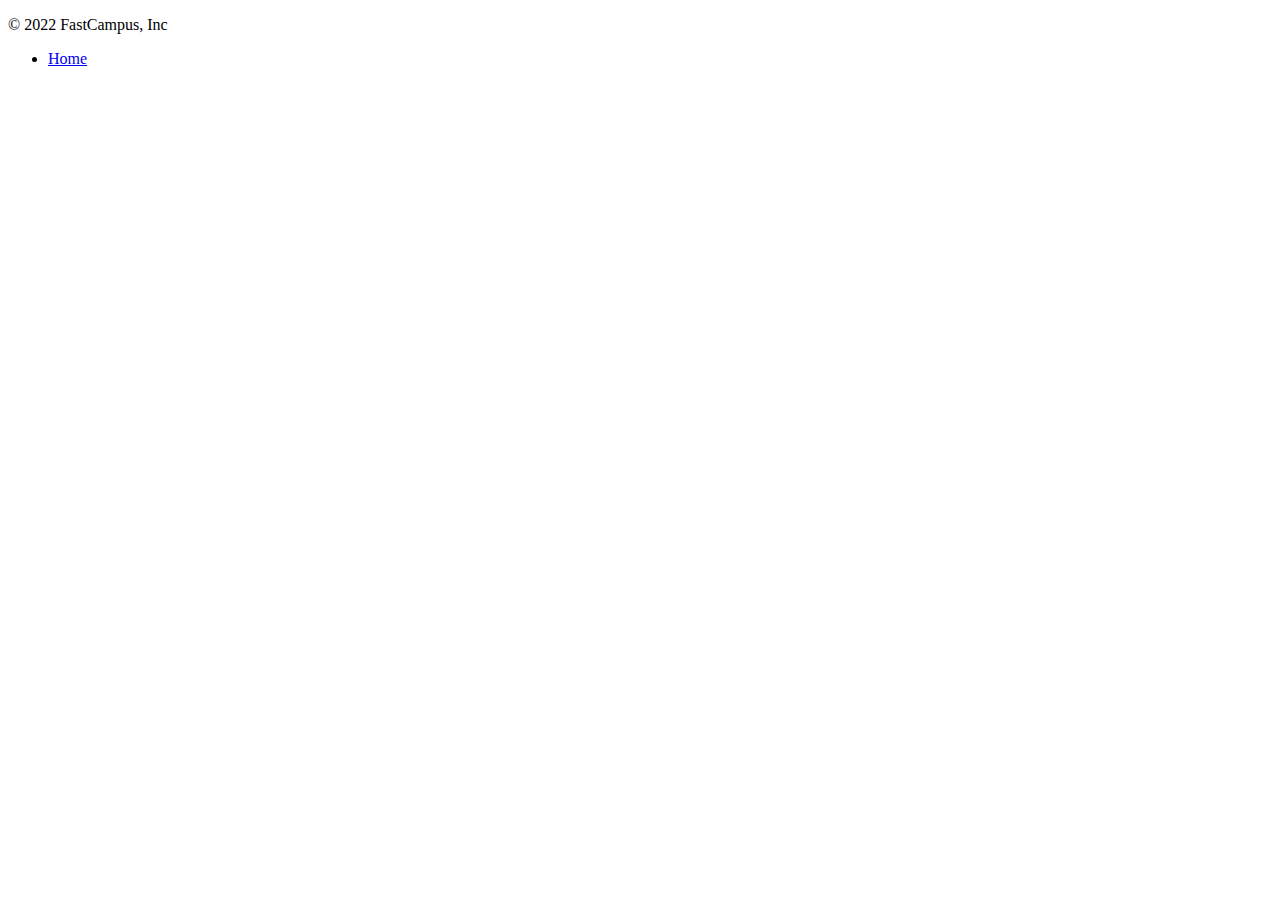
<file: src/main/resources/templates/footer.html>
<!DOCTYPE html>
<html lang="ko">
<head>
    <meta charset="UTF-8">
    <title>Footer template</title>
</head>

<body>
<footer class="container d-flex flex-wrap justify-content-between align-items-center py-3 my-4 border-top">
    <p class="col-md-4 mb-0 text-muted">&copy; 2022 FastCampus, Inc</p>

    <ul class="nav col-md-4 justify-content-end">
        <li class="nav-item"><a href="/" class="nav-link px-2 text-muted">Home</a></li>
    </ul>
</footer>
</body>
</html>
</file>
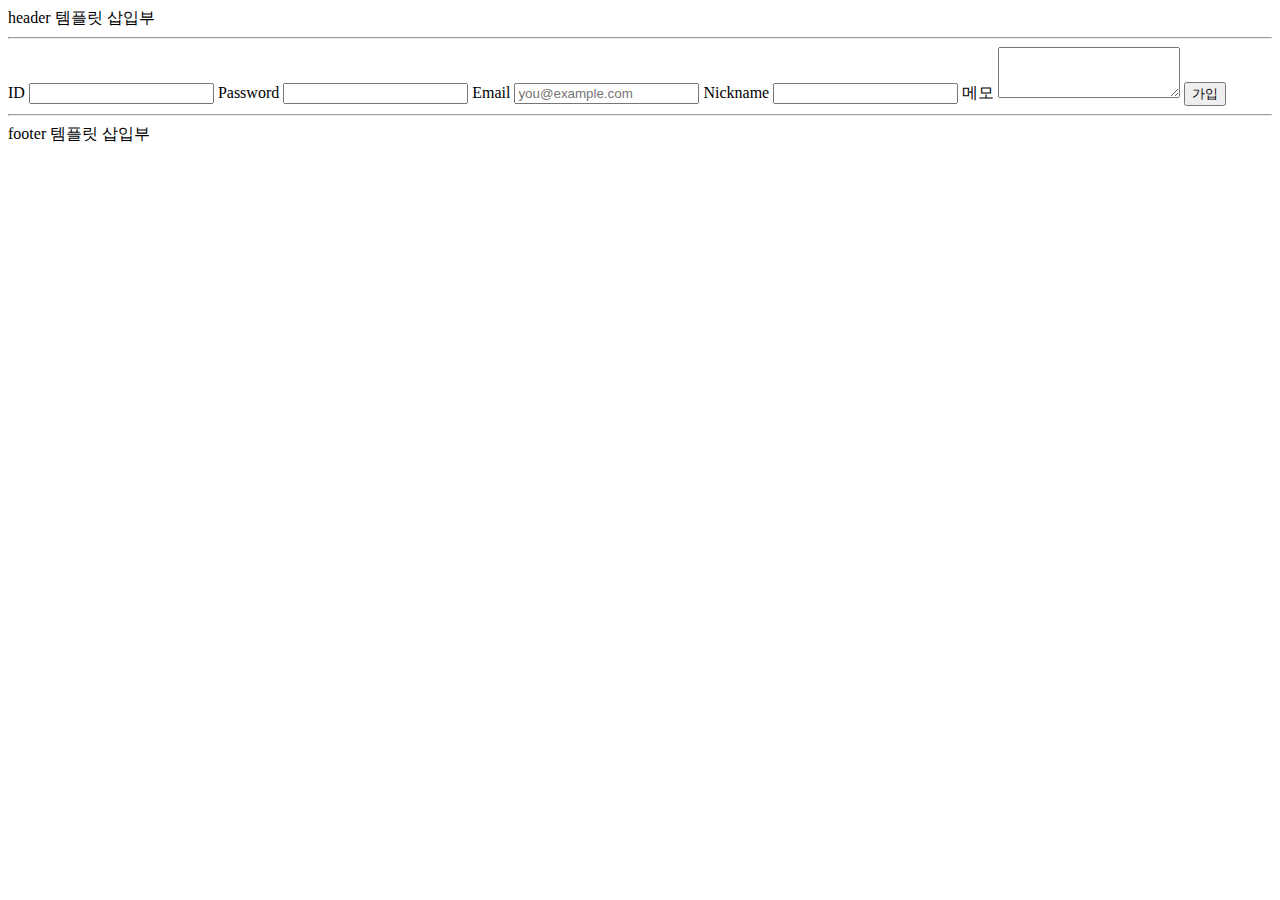
<file: src/main/resources/templates/sign-up.html>
<!DOCTYPE html>
<html lang="ko">
<head>
    <meta charset="UTF-8">
    <title>회원 가입</title>
</head>
<body>
<header>
    header 템플릿 삽입부
    <hr>
</header>

<form>
    <label for="userId">ID</label>
    <input id="userId" type="text" required>
    <label for="password">Password</label>
    <input id="password" type="password" required>
    <label for="email">Email</label>
    <input id="email" type="email" placeholder="you@example.com">
    <label for="nickname">Nickname</label>
    <input id="nickname" type="text">
    <label for="memo">메모</label>
    <textarea id="memo" rows="3"></textarea>
    <button type="submit">가입</button>
</form>

<footer>
    <hr>
    footer 템플릿 삽입부
</footer>

</body>
</html>
</file>
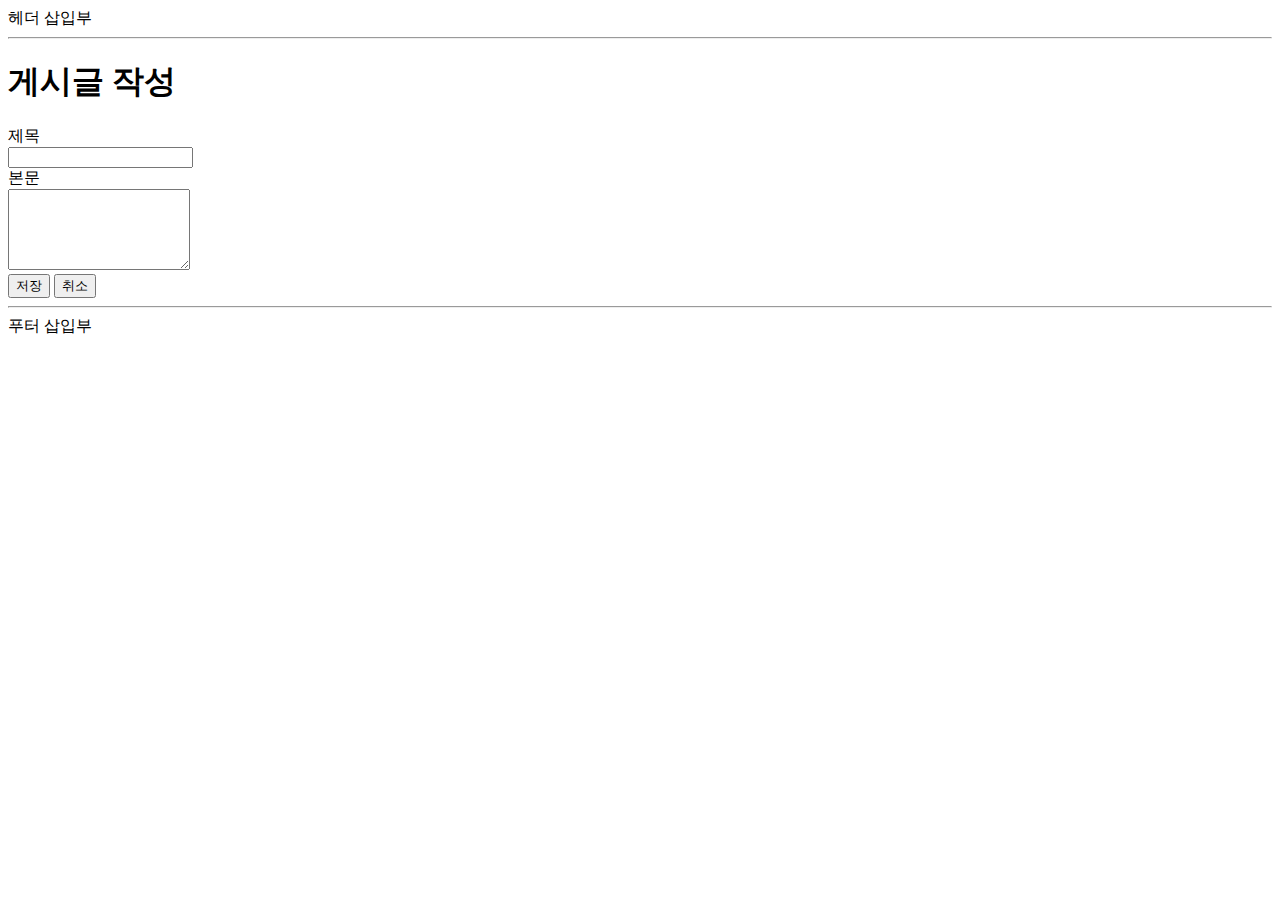
<file: src/main/resources/templates/articles/form.html>
<!DOCTYPE html>
<html lang="ko">
<head>
    <meta charset="UTF-8">
    <meta name="viewport" content="width=device-width, initial-scale=1">
    <meta name="description" content="">
    <meta name="author" content="Uno Kim">
    <title>새 게시글 등록</title>

    <link href="https://cdn.jsdelivr.net/npm/bootstrap@5.2.0-beta1/dist/css/bootstrap.min.css" rel="stylesheet" integrity="sha384-0evHe/X+R7YkIZDRvuzKMRqM+OrBnVFBL6DOitfPri4tjfHxaWutUpFmBp4vmVor" crossorigin="anonymous">
</head>

<body>

<header id="header">
    헤더 삽입부
    <hr>
</header>

<div class="container">
    <header id="article-form-header" class="py-5 text-center">
        <h1>게시글 작성</h1>
    </header>

    <form id="article-form">
        <div class="row mb-3 justify-content-md-center">
            <label for="title" class="col-sm-2 col-lg-1 col-form-label text-sm-end">제목</label>
            <div class="col-sm-8 col-lg-9">
                <input type="text" class="form-control" id="title" name="title" required>
            </div>
        </div>
        <div class="row mb-3 justify-content-md-center">
            <label for="content" class="col-sm-2 col-lg-1 col-form-label text-sm-end">본문</label>
            <div class="col-sm-8 col-lg-9">
                <textarea class="form-control" id="content" name="content" rows="5" required></textarea>
            </div>
        </div>

        <div class="row mb-5 justify-content-md-center">
            <div class="col-sm-10 d-grid gap-2 d-sm-flex justify-content-sm-end">
                <button type="submit" class="btn btn-primary" id="submit-button">저장</button>
                <button type="button" class="btn btn-secondary" id="cancel-button">취소</button>
            </div>
        </div>
    </form>
</div>

<footer id="footer">
    <hr>
    푸터 삽입부
</footer>

<script src="https://cdn.jsdelivr.net/npm/bootstrap@5.2.0-beta1/dist/js/bootstrap.bundle.min.js" integrity="sha384-pprn3073KE6tl6bjs2QrFaJGz5/SUsLqktiwsUTF55Jfv3qYSDhgCecCxMW52nD2" crossorigin="anonymous"></script>
</body>
</html>
</file>
